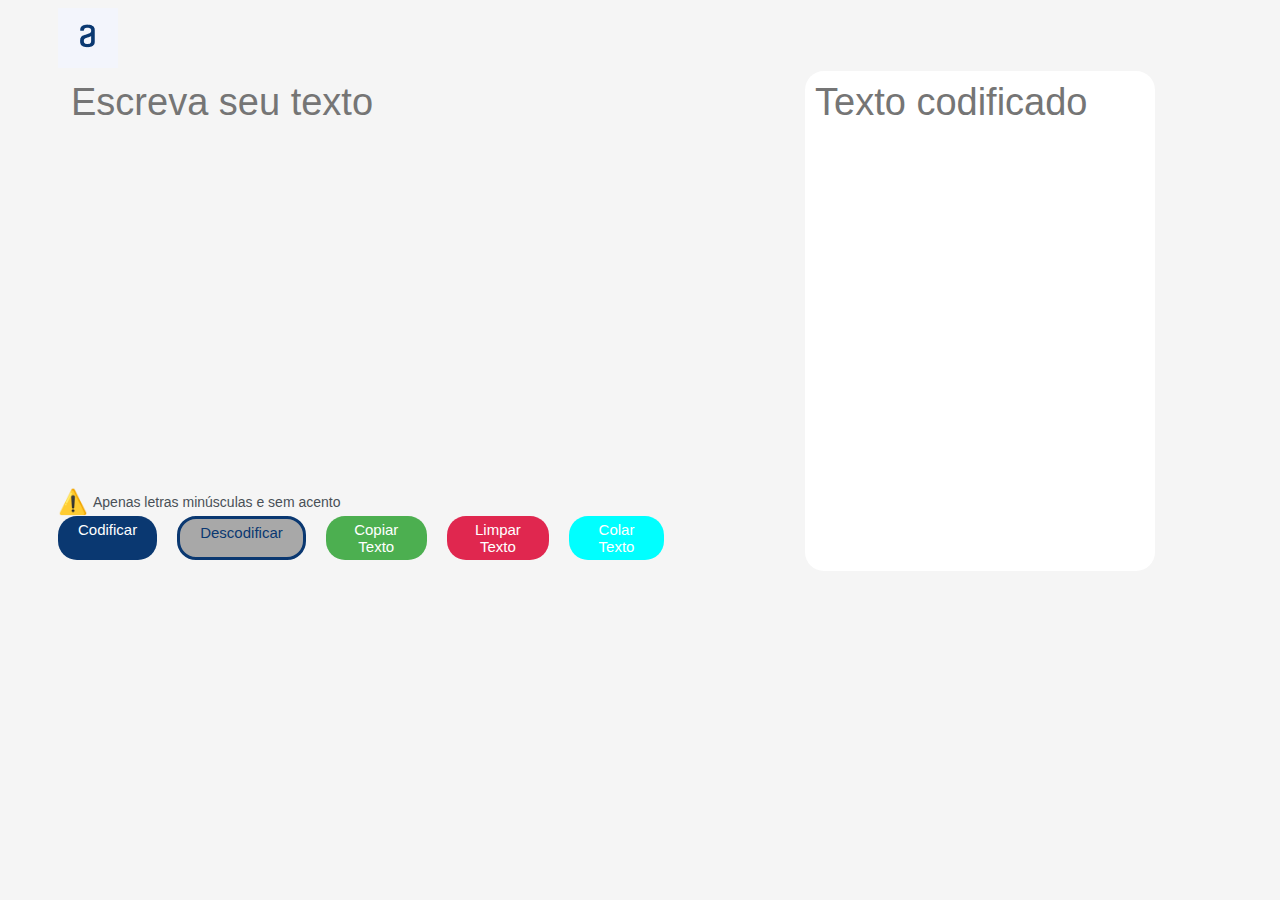
<file: index.html>
<!DOCTYPE html>
<html lang="pt-br">
<head>
    <meta charset="UTF-8">
    <meta name="viewport" content="width=device-width, initial-scale=1.0">
    <title>Página de Codificação e Decodificação</title>
    <link rel="stylesheet" href="Estilizacao.css" media="screen">
</head>
<body>
    <header>
        <img class="imagem" src="alura.png" alt="Logo da Alura">
    </header>
    <main>
        <div class="tabelaecontainer">
            <div class="tables-wrapper">
                <div class="left-container">
                    <table class="table-container1" id="editableTable">
                        <tbody>
                            <tr>
                                <td>
                                    <textarea 
                                        name="a" 
                                        placeholder="Escreva seu texto" 
                                        id="inputTextField1"
                                        autocorrect="off" 
                                        spellcheck="false"></textarea>
                                </td>
                            </tr>
                        </tbody>
                    </table>
                    <div class="alert-icon">
                        <span class="icon">⚠️</span>
                        <span class="legend">Apenas letras minúsculas e sem acento</span>
                    </div>
                    <div class="divdobotoes">
                        <button type="button" class="btn-criptografar" onclick="encryptText()">Codificar</button>
                        <button type="button" class="btn-descriptografar" onclick="decryptText()">Descodificar</button>
                        <button type="button" class="btn-copy" onclick="copyText()">Copiar Texto</button>
                        <button type="button" class="btn-clear" onclick="clearText()">Limpar Texto</button>
                        <button type="button" class="btn-paste" onclick="pasteText()">Colar Texto</button>
                    </div>
                </div>
                <div class="right-container">
                    <table class="table-container2" id="editableTable2">
                        <tbody>
                            <tr>
                                <td>
                                    <textarea 
                                        name="b" 
                                        placeholder="Texto codificado" 
                                        id="outputTextField2"
                                        readonly
                                        autocorrect="off" 
                                        spellcheck="false"></textarea>
                                </td>
                            </tr>
                        </tbody>
                    </table>
                </div>
            </div>
        </div>
    </main>
    <footer></footer>
    <script src="Logica.js" defer></script>
</body>
</html>
</file>
<file: Estilizacao.css>
/* Estilo global */
* {
    background-color: #f5f5f5;
    font-family: Arial, sans-serif;
    box-sizing: border-box; /* Inclui o padding e a borda no cálculo do tamanho */
}

/* Logo Alura */
.imagem {
    display: block; /* Altera para block para controlar melhor o alinhamento */
    margin: 0 0 0 50px;
}

/* Estilo para os inputs de texto e textareas */
input[type="text"], textarea {
    width: 100%;
    box-sizing: border-box; /* Inclui padding e borda no cálculo do tamanho */
    padding: 10px; /* Ajuste conforme necessário */
    border: 1px solid #ccc; /* Borda opcional */
    font-size: 16px; /* Ajuste conforme necessário */
    resize: none; /* Desabilita o redimensionamento */
    overflow: auto; /* Adiciona rolagem se necessário */
    white-space: pre-wrap; /* Mantém espaços e quebras de linha */
}

/* Container da tela */
.tabelaecontainer {
    margin: 0 0 0 50px;
    max-width: 1100px;
}

/* Container das tabelas */
.tables-wrapper {
    display: flex;
    justify-content: space-between;
    gap: 20px; /* Adiciona espaço entre os containers */
}

/* Container da tabela, à esquerda */
.left-container {
    flex: 1;
    
}

/* Container da tabela, à direita */
.right-container {
    flex: 1;
    display: flex;
    justify-content: flex-end; /* Alinha a tabela à direita */
    
}

/* Container dos botões */
.divdobotoes {
    /*margin-top: 10px;*/
    display: flex;
    justify-content: center;
    gap: 20px; /* Espaçamento entre os botões */
}

/* Botões: Criptografar, Descriptografar, copiar, limpar e Colar*/
.btn-criptografar,
.btn-descriptografar,
.btn-copy,
.btn-clear,
.btn-paste {
    padding: 5px 20px 5px 20px;
    font-size: 15px; 
    font-family: Arial, Helvetica, sans-serif;
    text-align: center;
    border: none;
    border-radius: 19px; /* Bordas arredondadas */
    cursor: pointer;
    transition: background-color 0.3s, color 0.3s; /* Adiciona uma transição suave */
    display: flex;
    color:#ffffff;
}

/* Apenas o botão Criptografar */
.btn-criptografar {
    background-color: #0A3871; /* Cor de fundo dos botões */
    color: #fff; /* Cor do texto */
}

/* Apenas o botão Descriptografar */
.btn-descriptografar {
    background-color: #a8a8a8; /* Cor diferente para o segundo botão */
    border: 3px solid #0A3871;
    color: #0A3871;
}

/* Transição para os botões ao passar o mouse */
.btn-criptografar:hover,
.btn-descriptografar:hover,
.btn-copy:hover,
.btn-clear:hover,
.btn-paste:hover {
    background-color: #000000; /* Cor ao passar o mouse */
    color: #ffffff; /* Cor do texto ao passar o mouse */
    border:none;
}

/* Apenas o botão Copiar Texto */
.btn-copy {
    background-color: #4CAF50;
}

/*Apenas o botão Limpar texto*/
.btn-clear {
    background-color: #e0274f;
}

/*Apenas o botão Colar texto*/
.btn-paste {
    background-color: aqua;
}

/* Tabela 1 */
.table-container1 textarea {
    height: 400px;
    width: 600px;
    background-color: #f5f5f5; /* Cor de fundo para combinar com o resto da página */
    color: #0A3871;
    font-size: 38px;
    outline: none;
    box-shadow: none;
    border:none;
}

/* Tabela 2 */
.table-container2 textarea {
    height: 500px;
    width: 350px;
    background-color: #ffffff; /* Cor de fundo para combinar com o restante da tabela 2 */
    color: orange;
    font-size: 38px;
    outline: none;
    box-shadow: none;
    border-radius: 19px;
    white-space: pre-wrap; /* Permite a quebra de linha */
    overflow-wrap: break-word; /* Quebra de linha para palavras longas */
    border: none;
}

/* Legenda */
.alert-icon {
    display: flex; /* Alinha o ícone e a legenda horizontalmente */
    align-items: center; /* Alinha verticalmente ao centro */
    margin-top: 10px; /* Adiciona uma margem superior */
}

.icon {
    font-size: 24px; /* Tamanho do ícone */
    margin-right: 5px; /* Espaço entre o ícone e a legenda */
    
}

.legend {
    font-size: 14px; /* Tamanho da fonte da legenda */
    color: #495057; /* Cor do texto da legenda */
}
</file>
